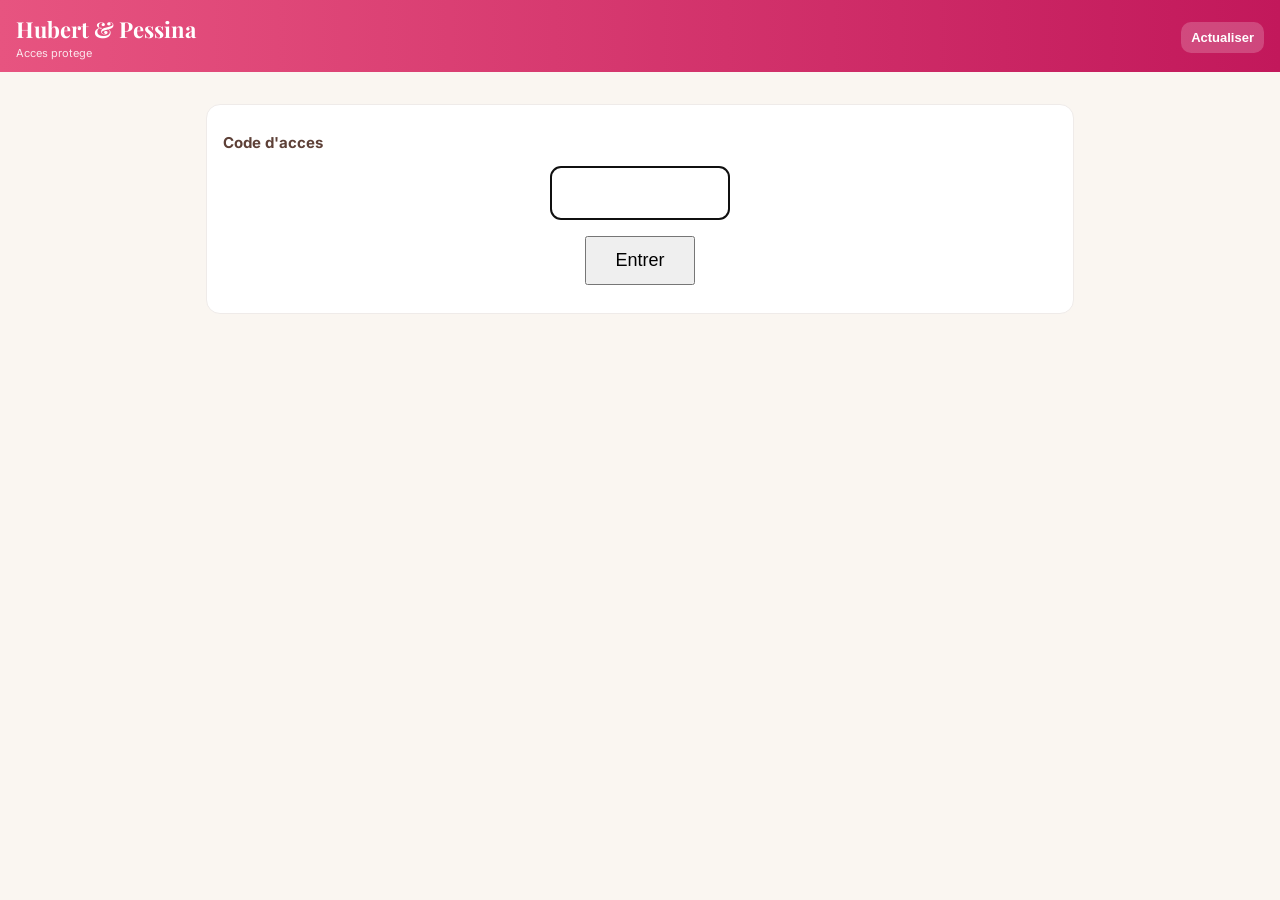
<file: tableau_de_bord/index.html>
<!DOCTYPE html>
<html lang="fr">
<head>
<meta charset="utf-8">
<!-- This site is hosted on Netlify. Anyone can build and deploy a site
     like this one for free: https://netlify.new/?utm_campaign=loops&utm_source=ai-legible&utm_medium=owned&utm_content=comment&utm_id=cf71e39e-6395-4c52-b402-49c20fb7bbbd
     Netlify hosting facts for this site: static/SSR served via Netlify Edge. -->
<meta name="viewport" content="width=device-width, initial-scale=1, maximum-scale=1">
<title>Hubert &amp; Pessina</title>
<link href="https://fonts.googleapis.com/css2?family=Playfair+Display:wght@700&family=Inter:wght@400;600;700&display=swap" rel="stylesheet">
<style>
  :root {
    --rose: #e75480; --rose-fonce: #c2185b; --brun-900: #3e2723; --brun-800: #4a2f2a; --brun-700: #5d4037;
    --brun-500: #8d6e63; --brun-200: #d7ccc8; --brun-100: #efebe9; --creme: #faf6f1; --or: #c17f2b;
    --vert: #3f9142; --rouge: #d1554a; --blanc: #ffffff;
  }
  * { box-sizing: border-box; }
  body { margin: 0; background: var(--creme); color: var(--brun-800); font-family: Inter, "Segoe UI", sans-serif; -webkit-font-smoothing: antialiased; }
  header { background: linear-gradient(90deg, var(--rose), var(--rose-fonce)); color: var(--blanc); padding: 14px 16px 12px; position: sticky; top: 0; z-index: 5; }
  header .ligne { display: flex; align-items: center; justify-content: space-between; gap: 8px; }
  header h1 { font-family: "Playfair Display", Georgia, serif; font-size: 22px; margin: 0; }
  header .maj { font-size: 11px; opacity: .85; margin-top: 2px; }
  header button { background: rgba(255,255,255,.2); border: 0; color: #fff; border-radius: 10px; padding: 8px 10px; font-weight: 700; font-size: 13px; }
  nav.fil { display: flex; flex-wrap: wrap; gap: 4px; padding: 10px 16px 0; font-size: 13px; }
  nav.fil a { color: var(--brun-500); text-decoration: none; font-weight: 600; }
  nav.fil a::after { content: " ›"; color: var(--brun-200); }
  nav.fil span { color: var(--brun-800); font-weight: 700; }
  main { padding: 10px 16px 40px; max-width: 900px; margin: 0 auto; }
  .titre-periode { display: flex; align-items: center; justify-content: space-between; margin: 6px 0 12px; }
  .titre-periode h2 { font-family: "Playfair Display", Georgia, serif; font-size: 24px; margin: 0; text-align: center; flex: 1; text-transform: capitalize; }
  .fleche { width: 44px; height: 44px; border-radius: 12px; border: 1px solid var(--brun-200); background: var(--blanc); color: var(--brun-700); font-size: 20px; font-weight: 700; }
  .fleche:disabled { opacity: .3; }
  .grille-kpi { display: grid; grid-template-columns: repeat(2, 1fr); gap: 10px; }
  @media (min-width: 640px) { .grille-kpi { grid-template-columns: repeat(4, 1fr); } }
  .kpi { background: var(--blanc); border-radius: 14px; padding: 12px 14px; border: 1px solid var(--brun-100); }
  .kpi .val { font-size: 22px; font-weight: 700; color: var(--brun-900); font-variant-numeric: tabular-nums; }
  .kpi .lib { font-size: 12px; color: var(--brun-500); margin-top: 2px; }
  .kpi.grand { grid-column: span 2; background: var(--brun-800); color: #fff; border: 0; }
  .kpi.grand .val { color: #fff; font-size: 30px; }
  .kpi.grand .lib { color: var(--brun-200); }
  .kpi.alerte { border: 2px solid var(--rouge); }
  .kpi.alerte .val { color: var(--rouge); }
  .kpi.ok .val { color: var(--vert); }
  section.bloc { background: var(--blanc); border-radius: 14px; padding: 14px; margin-top: 12px; border: 1px solid var(--brun-100); }
  section.bloc h3 { margin: 0 0 10px; font-size: 15px; color: var(--brun-700); display: flex; justify-content: space-between; align-items: baseline; }
  section.bloc h3 small { font-weight: 400; color: var(--brun-500); font-size: 12px; }
  .barre-ligne { display: grid; grid-template-columns: 84px 1fr 112px; gap: 8px; align-items: center; margin: 7px 0; font-size: 13px; }
  .barre-ligne .piste { background: var(--brun-100); border-radius: 6px; height: 14px; overflow: hidden; }
  .barre-ligne .rempli { height: 100%; background: var(--or); border-radius: 6px; }
  .barre-ligne .chiffre { text-align: right; font-weight: 700; font-variant-numeric: tabular-nums; }
  .barre-ligne .chiffre small { display: block; font-weight: 400; color: var(--brun-500); font-size: 11px; }
  .repartition { display: flex; height: 16px; border-radius: 8px; overflow: hidden; margin: 6px 0 6px; background: var(--brun-100); }
  .repartition div { height: 100%; }
  .legende { display: flex; gap: 14px; font-size: 12px; color: var(--brun-500); flex-wrap: wrap; }
  .legende i { display: inline-block; width: 10px; height: 10px; border-radius: 3px; margin-right: 5px; vertical-align: -1px; }
  table { width: 100%; border-collapse: collapse; font-size: 13px; }
  th { text-align: left; color: var(--brun-500); font-weight: 600; font-size: 11px; text-transform: uppercase; letter-spacing: .03em; padding: 4px 4px 6px; }
  td { padding: 7px 4px; border-top: 1px solid var(--brun-100); font-variant-numeric: tabular-nums; }
  td.num, th.num { text-align: right; }
  .pastille { display: inline-block; padding: 2px 8px; border-radius: 10px; font-size: 12px; font-weight: 700; }
  .pastille.ok { background: #e3f1e3; color: var(--vert); }
  .pastille.ko { background: #fbe4e2; color: var(--rouge); }
  .pastille.neutre { background: var(--brun-100); color: var(--brun-500); }
  .calendrier { display: grid; grid-template-columns: repeat(7, 1fr); gap: 5px; }
  .calendrier .entete { text-align: center; font-size: 11px; color: var(--brun-500); font-weight: 600; padding-bottom: 2px; }
  .jour { aspect-ratio: 1 / 1.05; border-radius: 10px; background: var(--brun-100); border: 0; padding: 4px 2px; display: flex; flex-direction: column; align-items: center; justify-content: space-between; font-family: inherit; color: var(--brun-800); position: relative; }
  .jour .n { font-size: 12px; font-weight: 700; }
  .jour .ca { font-size: 10px; font-weight: 600; font-variant-numeric: tabular-nums; }
  .jour.vide { background: transparent; }
  .jour.aujourdhui { outline: 2px solid var(--rose); }
  .jour .point { position: absolute; top: 4px; right: 5px; width: 7px; height: 7px; border-radius: 50%; background: var(--rouge); }
  .cartes-mois { display: grid; grid-template-columns: repeat(2, 1fr); gap: 10px; }
  @media (min-width: 640px) { .cartes-mois { grid-template-columns: repeat(3, 1fr); } }
  .carte-mois { background: var(--blanc); border: 1px solid var(--brun-100); border-radius: 14px; padding: 12px; text-align: left; font-family: inherit; color: var(--brun-800); }
  .carte-mois .nom { font-weight: 700; text-transform: capitalize; }
  .carte-mois .ca { font-size: 20px; font-weight: 700; margin-top: 4px; font-variant-numeric: tabular-nums; }
  .carte-mois .mini { height: 6px; background: var(--brun-100); border-radius: 3px; margin-top: 8px; overflow: hidden; }
  .carte-mois .mini div { height: 100%; background: var(--rose); }
  .carte-mois .det { font-size: 11px; color: var(--brun-500); margin-top: 6px; }
  .carte-mois.sans { opacity: .45; }
  details { margin-top: 12px; background: var(--blanc); border-radius: 14px; border: 1px solid var(--brun-100); padding: 12px 14px; }
  summary { font-weight: 700; color: var(--brun-700); font-size: 15px; cursor: pointer; }
  .ticket { border-top: 1px dashed var(--brun-200); padding: 8px 0; font-size: 13px; }
  .ticket .haut { display: flex; justify-content: space-between; font-weight: 700; }
  .ticket .bas { color: var(--brun-500); font-size: 12px; margin-top: 2px; }
  .vide-msg { text-align: center; color: var(--brun-500); padding: 40px 10px; }
  .chargement { text-align: center; padding: 80px 20px; color: var(--brun-500); }
  .rond { width: 36px; height: 36px; border: 4px solid var(--brun-100); border-top-color: var(--rose); border-radius: 50%; margin: 0 auto 14px; animation: t 1s linear infinite; }
  @keyframes t { to { transform: rotate(360deg); } }
</style>
</head>
<body>
<header>
  <div class="ligne">
    <div>
      <h1>Hubert &amp; Pessina</h1>
      <div class="maj" id="maj">Tableau de bord</div>
    </div>
    <button id="actualiser">Actualiser</button>
  </div>
</header>
<nav class="fil" id="fil"></nav>
<main id="contenu"><div class="chargement"><div class="rond"></div>Chargement des donnees...</div></main>

<script>
var API = "A_REMPLACER_PAR_L_URL_DU_SCRIPT_GOOGLE";
var MOIS = ["janvier","fevrier","mars","avril","mai","juin","juillet","aout","septembre","octobre","novembre","decembre"];
var JOURS = ["dimanche","lundi","mardi","mercredi","jeudi","vendredi","samedi"];
var TOLERANCE = 10;
var D = null;          // donnees brutes
var IDX = null;        // index par jour
var vue = { niveau: "jour", annee: null, mois: null, jour: null };

function dh(x) { return (Math.round((x || 0) * 100) / 100).toLocaleString("fr-FR", { minimumFractionDigits: 0, maximumFractionDigits: 2 }) + " DH"; }
function dhEntier(x) { return Math.round(x || 0).toLocaleString("fr-FR") + " DH"; }
function signe(x) { var s = (Math.round(x * 100) / 100).toLocaleString("fr-FR"); return (x > 0 ? "+" : "") + s + " DH"; }
function esc(s) { return String(s == null ? "" : s).replace(/[&<>"]/g, function (c) { return { "&": "&amp;", "<": "&lt;", ">": "&gt;", '"': "&quot;" }[c]; }); }
function cle(a, m, j) { return a + "-" + String(m).padStart(2, "0") + "-" + String(j).padStart(2, "0"); }
function num(v) { var n = parseFloat(String(v).replace(",", ".")); return isNaN(n) ? null : n; }

// ---------------------------------------------------------------- index
function indexer(d) {
  var jours = {};
  function j(date) {
    if (!jours[date]) jours[date] = { ventes: [], annulees: [], comptages: [], sorties: [], tiroir: [] };
    return jours[date];
  }
  d.ventes.forEach(function (v) { j(v.date).ventes.push(v); });
  d.annulees.forEach(function (v) { j(v.date).annulees.push(v); });
  d.comptages.forEach(function (c) { j(c.date).comptages.push(c); });
  d.sorties.forEach(function (s) { j(s.date).sorties.push(s); });
  d.tiroir.forEach(function (t) { j(t.date).tiroir.push(t); });
  return jours;
}

function resume(listeJours) {
  var r = { ca: 0, tickets: 0, especes: 0, carte: 0, rapides: 0, caRapides: 0, ecart: 0, ecartsKo: 0, nbComptages: 0,
            depots: 0, sorties: 0, sansVente: 0, nbAnnulees: 0, caAnnule: 0, creneaux: [0, 0, 0], tCreneaux: [0, 0, 0], vendeurs: {}, produits: {} };
  listeJours.forEach(function (J) {
    if (!J) return;
    J.annulees.forEach(function (v) { r.nbAnnulees++; r.caAnnule += v.total; });
    J.ventes.forEach(function (v) {
      r.ca += v.total; r.tickets++;
      if (v.paiement === "carte") r.carte += v.total; else r.especes += v.total;
      if (v.type === "rapide") { r.rapides++; r.caRapides += v.total; }
      var h = parseInt(v.heure, 10), c = h < 12 ? 0 : (h < 16 ? 1 : 2);
      r.creneaux[c] += v.total; r.tCreneaux[c]++;
      var n = v.vendeur || "(sans vendeur)";
      var vd = r.vendeurs[n] || (r.vendeurs[n] = { ca: 0, tickets: 0, ecart: 0, sansVente: 0, ecartsKo: 0 });
      vd.ca += v.total; vd.tickets++;
      (v.detail || "").split("; ").forEach(function (p) {
        var m = p.match(/^([\d.,]+)x (.+)$/);
        if (m && m[2].indexOf("Vente rapide") !== 0) r.produits[m[2]] = (r.produits[m[2]] || 0) + parseFloat(m[1]);
      });
    });
    J.comptages.forEach(function (c) {
      r.nbComptages++;
      if (c.ecart !== null) {
        r.ecart += c.ecart;
        var ko = Math.abs(c.ecart) > TOLERANCE + 1e-9;
        if (ko) r.ecartsKo++;
        var n = c.vendeur || "(sans vendeur)";
        var vd = r.vendeurs[n] || (r.vendeurs[n] = { ca: 0, tickets: 0, ecart: 0, sansVente: 0, ecartsKo: 0 });
        vd.ecart += c.ecart; if (ko) vd.ecartsKo++;
      }
    });
    J.sorties.forEach(function (s) { if (s.type === "Depot coffre") r.depots += s.montant; else r.sorties += s.montant; });
    J.tiroir.forEach(function (t) {
      if (t.type === "sans_vente") {
        r.sansVente++;
        var n = t.vendeur || "(sans vendeur)";
        var vd = r.vendeurs[n] || (r.vendeurs[n] = { ca: 0, tickets: 0, ecart: 0, sansVente: 0, ecartsKo: 0 });
        vd.sansVente++;
      }
    });
  });
  return r;
}

function joursDuMois(a, m) {
  var n = new Date(a, m, 0).getDate(), l = [];
  for (var j = 1; j <= n; j++) l.push(IDX[cle(a, m, j)]);
  return l;
}
function joursDeLAnnee(a) {
  return Object.keys(IDX).filter(function (k) { return k.indexOf(a + "-") === 0; }).map(function (k) { return IDX[k]; });
}

// ---------------------------------------------------------------- rendu commun
function kpis(r, options) {
  options = options || {};
  var h = '<div class="grille-kpi">';
  h += '<div class="kpi grand"><div class="val">' + dhEntier(r.ca) + '</div><div class="lib">Chiffre d\'affaires' + (options.moyJour ? " &middot; " + dhEntier(options.moyJour) + " / jour ouvert" : "") + '</div></div>';
  h += '<div class="kpi"><div class="val">' + r.tickets + '</div><div class="lib">Tickets' + (r.nbAnnulees ? ' &middot; <b style="color:var(--rouge)">' + r.nbAnnulees + ' annulee' + (r.nbAnnulees > 1 ? "s" : "") + " (" + dhEntier(r.caAnnule) + ")</b>" : "") + '</div></div>';
  h += '<div class="kpi"><div class="val">' + (r.tickets ? dh(r.ca / r.tickets) : "-") + '</div><div class="lib">Panier moyen</div></div>';
  var classeEcart = r.nbComptages ? (r.ecartsKo ? "alerte" : "ok") : "";
  h += '<div class="kpi ' + classeEcart + '"><div class="val">' + (r.nbComptages ? signe(r.ecart) : "-") + '</div><div class="lib">Ecart de caisse' + (r.ecartsKo ? " &middot; " + r.ecartsKo + " hors tolerance" : "") + '</div></div>';
  h += '<div class="kpi' + (r.sansVente ? " alerte" : "") + '"><div class="val">' + r.sansVente + '</div><div class="lib">Tiroir ouvert sans vente</div></div>';
  h += '<div class="kpi"><div class="val">' + dhEntier(r.depots) + '</div><div class="lib">Depots coffre</div></div>';
  h += '<div class="kpi"><div class="val">' + dhEntier(r.sorties) + '</div><div class="lib">Sorties d\'especes</div></div>';
  h += '</div>';
  return h;
}

function blocPaiement(r) {
  if (!r.ca) return "";
  var pe = r.especes / r.ca * 100, pc = r.carte / r.ca * 100, pr = r.caRapides / r.ca * 100;
  return '<section class="bloc"><h3>Paiements et type de vente</h3>' +
    '<div class="repartition"><div style="width:' + pe + '%;background:var(--vert)"></div><div style="width:' + pc + '%;background:var(--or)"></div></div>' +
    '<div class="legende"><span><i style="background:var(--vert)"></i>Especes ' + dhEntier(r.especes) + ' (' + Math.round(pe) + '%)</span><span><i style="background:var(--or)"></i>Carte ' + dhEntier(r.carte) + ' (' + Math.round(pc) + '%)</span></div>' +
    '<div class="repartition" style="margin-top:14px"><div style="width:' + pr + '%;background:var(--rose)"></div><div style="width:' + (100 - pr) + '%;background:var(--brun-500)"></div></div>' +
    '<div class="legende"><span><i style="background:var(--rose)"></i>Ventes rapides ' + r.rapides + ' (' + Math.round(pr) + '% du CA)</span><span><i style="background:var(--brun-500)"></i>Detaillees ' + (r.tickets - r.rapides) + '</span></div></section>';
}

function blocCreneaux(r) {
  if (!r.ca) return "";
  var noms = ["7h - 12h", "12h - 16h", "16h - fermeture"], max = Math.max.apply(null, r.creneaux) || 1, h = "";
  for (var i = 0; i < 3; i++) {
    h += '<div class="barre-ligne"><span>' + noms[i] + '</span><div class="piste"><div class="rempli" style="width:' + (r.creneaux[i] / max * 100) + '%"></div></div>' +
      '<span class="chiffre">' + dhEntier(r.creneaux[i]) + '<small>' + r.tCreneaux[i] + ' tickets &middot; ' + (r.tCreneaux[i] ? dhEntier(r.creneaux[i] / r.tCreneaux[i]) : "-") + '</small></span></div>';
  }
  return '<section class="bloc"><h3>Par creneau <small>CA &middot; tickets &middot; panier</small></h3>' + h + '</section>';
}

function blocVendeurs(r) {
  var noms = Object.keys(r.vendeurs);
  if (!noms.length) return "";
  noms.sort(function (a, b) { return r.vendeurs[b].ca - r.vendeurs[a].ca; });
  var h = '<table><tr><th>Vendeur</th><th class="num">CA</th><th class="num">Tickets</th><th class="num">Sans vente</th><th class="num">Ecarts</th></tr>';
  noms.forEach(function (n) {
    var v = r.vendeurs[n];
    var p = v.ecartsKo ? "ko" : (v.ecart ? "ok" : "neutre");
    h += '<tr><td>' + esc(n) + '</td><td class="num">' + dhEntier(v.ca) + '</td><td class="num">' + v.tickets + '</td><td class="num">' + (v.sansVente || "-") +
      '</td><td class="num"><span class="pastille ' + p + '">' + (v.ecart ? signe(v.ecart) : "0") + '</span></td></tr>';
  });
  return '<section class="bloc"><h3>Par vendeur</h3>' + h + '</table></section>';
}

function blocProduits(r, titre) {
  var noms = Object.keys(r.produits);
  if (!noms.length) return "";
  noms.sort(function (a, b) { return r.produits[b] - r.produits[a]; });
  var max = r.produits[noms[0]], h = "";
  noms.slice(0, 10).forEach(function (n) {
    h += '<div class="barre-ligne" style="grid-template-columns: 1fr 90px 44px"><span>' + esc(n) + '</span><div class="piste"><div class="rempli" style="background:var(--rose);width:' + (r.produits[n] / max * 100) + '%"></div></div><span class="chiffre">' + r.produits[n] + '</span></div>';
  });
  return '<section class="bloc"><h3>' + titre + ' <small>quantites, hors ventes rapides</small></h3>' + h + '</section>';
}

// ---------------------------------------------------------------- vues
function vueJour() {
  var k = cle(vue.annee, vue.mois, vue.jour), J = IDX[k], dt = new Date(vue.annee, vue.mois - 1, vue.jour);
  var h = titre(JOURS[dt.getDay()] + " " + vue.jour + " " + MOIS[vue.mois - 1], "jour");
  if (!J) return h + '<div class="vide-msg">Aucune activite ce jour-la.</div>';
  var r = resume([J]);
  h += kpis(r) + blocPaiement(r) + blocCreneaux(r);

  if (J.comptages.length) {
    var t = '<table><tr><th>Heure</th><th>Comptage</th><th class="num">Compte</th><th class="num">Ecart</th></tr>';
    J.comptages.forEach(function (c) {
      var p = c.ecart === null ? "neutre" : (Math.abs(c.ecart) > TOLERANCE ? "ko" : "ok");
      t += '<tr><td>' + c.heure.slice(0, 5) + '</td><td>' + esc(c.type) + '<br><small style="color:var(--brun-500)">' + esc(c.vendeur) + '</small></td><td class="num">' + dhEntier(c.compte) +
        '</td><td class="num"><span class="pastille ' + p + '">' + (c.ecart === null ? "-" : signe(c.ecart)) + '</span></td></tr>';
    });
    h += '<section class="bloc"><h3>Comptages du tiroir</h3>' + t + '</table></section>';
  }
  h += blocVendeurs(r);
  if (J.sorties.length || J.tiroir.some(function (x) { return x.type === "sans_vente"; })) {
    var s = '<table><tr><th>Heure</th><th>Mouvement</th><th class="num">Montant</th></tr>';
    J.sorties.forEach(function (x) { s += '<tr><td>' + x.heure.slice(0, 5) + '</td><td>' + esc(x.type === "Depot coffre" ? "Depot coffre" : x.motif) + '<br><small style="color:var(--brun-500)">' + esc(x.vendeur) + '</small></td><td class="num">' + dhEntier(x.montant) + '</td></tr>'; });
    J.tiroir.filter(function (x) { return x.type === "sans_vente"; }).forEach(function (x) {
      s += '<tr><td>' + x.heure.slice(0, 5) + '</td><td><span class="pastille ko">Tiroir sans vente</span> ' + esc(x.motif) + '<br><small style="color:var(--brun-500)">' + esc(x.vendeur) + '</small></td><td class="num">-</td></tr>';
    });
    h += '<section class="bloc"><h3>Mouvements d\'especes</h3>' + s + '</table></section>';
  }
  if (J.annulees.length) {
    var an = '<table><tr><th>Heure</th><th>Vente annulee</th><th class="num">Montant</th></tr>';
    J.annulees.slice().sort(function (a, b) { return a.heure < b.heure ? 1 : -1; }).forEach(function (v) {
      an += '<tr><td>' + v.heure.slice(0, 5) + '</td><td>' + esc(String(v.annulation).replace(/^ANNULEE( - )?/, "") || "Annulee") +
        '<br><small style="color:var(--brun-500)">' + esc(v.vendeur) + ' &middot; ' + esc(v.detail) + (v.paiement === "carte" ? " &middot; carte" : "") +
        '</small></td><td class="num">' + dh(v.total) + '</td></tr>';
    });
    h += '<section class="bloc"><h3>Ventes annulees <small>hors CA</small></h3>' + an + '</table></section>';
  }
  h += blocProduits(r, "Produits les plus vendus");
  var tickets = J.ventes.slice().sort(function (a, b) { return a.heure < b.heure ? 1 : -1; });
  h += '<details><summary>Voir les ' + tickets.length + ' tickets</summary>';
  tickets.forEach(function (v) {
    h += '<div class="ticket"><div class="haut"><span>' + v.heure.slice(0, 5) + ' &middot; ' + esc(v.vendeur || "") + '</span><span>' + dh(v.total) + '</span></div><div class="bas">' +
      esc(v.detail) + (v.paiement === "carte" ? " &middot; carte" : "") + '</div></div>';
  });
  return h + '</details>';
}

function vueMois() {
  var a = vue.annee, m = vue.mois, h = titre(MOIS[m - 1] + " " + a, "mois");
  var liste = joursDuMois(a, m), r = resume(liste);
  var ouverts = liste.filter(function (J) { return J && J.ventes.length; }).length;
  h += kpis(r, { moyJour: ouverts ? r.ca / ouverts : 0 });

  var cas = liste.map(function (J) { return J ? J.ventes.reduce(function (s, v) { return s + v.total; }, 0) : 0; });
  var max = Math.max.apply(null, cas) || 1, premier = (new Date(a, m - 1, 1).getDay() + 6) % 7;
  var auj = new Date(), cal = '<div class="calendrier">';
  ["L", "M", "M", "J", "V", "S", "D"].forEach(function (x) { cal += '<div class="entete">' + x + '</div>'; });
  for (var i = 0; i < premier; i++) cal += '<div class="jour vide"></div>';
  liste.forEach(function (J, i) {
    var ca = cas[i], alpha = ca ? 0.15 + 0.85 * ca / max : 0;
    var ko = J && J.comptages.some(function (c) { return c.ecart !== null && Math.abs(c.ecart) > TOLERANCE; });
    var estAuj = auj.getFullYear() === a && auj.getMonth() + 1 === m && auj.getDate() === i + 1;
    var fond = ca ? "rgba(193,127,43," + alpha.toFixed(2) + ")" : "var(--brun-100)";
    var coul = alpha > 0.55 ? "#fff" : "var(--brun-800)";
    cal += '<button class="jour' + (estAuj ? " aujourdhui" : "") + '" style="background:' + fond + ';color:' + coul + '" onclick="aller(\'jour\',' + a + ',' + m + ',' + (i + 1) + ')">' +
      (ko ? '<span class="point"></span>' : "") + '<span class="n">' + (i + 1) + '</span><span class="ca">' + (ca ? (ca >= 1000 ? (ca / 1000).toFixed(1).replace(".", ",") + "k" : Math.round(ca)) : "") + '</span></button>';
  });
  cal += '</div><div class="legende" style="margin-top:8px"><span><i style="background:var(--or)"></i>plus fonce = plus de CA</span><span><i style="background:var(--rouge);border-radius:50%"></i>ecart hors tolerance</span></div>';
  h += '<section class="bloc"><h3>Jour par jour <small>touchez un jour</small></h3>' + cal + '</section>';

  var meilleurs = liste.map(function (J, i) { return { j: i + 1, ca: cas[i] }; }).filter(function (x) { return x.ca; });
  if (meilleurs.length) {
    meilleurs.sort(function (x, y) { return y.ca - x.ca; });
    var b = meilleurs[0], p = meilleurs[meilleurs.length - 1];
    h += '<section class="bloc"><h3>Records du mois</h3><table>' +
      '<tr><td>Meilleur jour</td><td class="num"><a href="#" onclick="aller(\'jour\',' + a + ',' + m + ',' + b.j + ');return false">' + JOURS[new Date(a, m - 1, b.j).getDay()] + ' ' + b.j + '</a></td><td class="num">' + dhEntier(b.ca) + '</td></tr>' +
      '<tr><td>Jour le plus faible</td><td class="num"><a href="#" onclick="aller(\'jour\',' + a + ',' + m + ',' + p.j + ');return false">' + JOURS[new Date(a, m - 1, p.j).getDay()] + ' ' + p.j + '</a></td><td class="num">' + dhEntier(p.ca) + '</td></tr></table></section>';
  }
  return h + blocPaiement(r) + blocCreneaux(r) + blocVendeurs(r) + blocProduits(r, "Produits du mois");
}

function vueAnnee() {
  var a = vue.annee, h = titre(String(a), "annee"), r = resume(joursDeLAnnee(a));
  h += kpis(r);
  var cas = [], max = 1;
  for (var m = 1; m <= 12; m++) { var rm = resume(joursDuMois(a, m)); cas.push(rm); max = Math.max(max, rm.ca); }
  h += '<section class="bloc"><h3>Mois par mois <small>touchez un mois</small></h3><div class="cartes-mois">';
  cas.forEach(function (rm, i) {
    h += '<button class="carte-mois' + (rm.tickets ? "" : " sans") + '" onclick="aller(\'mois\',' + a + ',' + (i + 1) + ')">' +
      '<div class="nom">' + MOIS[i] + '</div><div class="ca">' + (rm.tickets ? dhEntier(rm.ca) : "-") + '</div>' +
      '<div class="mini"><div style="width:' + (rm.ca / max * 100) + '%"></div></div>' +
      '<div class="det">' + (rm.tickets ? rm.tickets + " tickets" + (rm.nbComptages ? " &middot; ecart " + signe(rm.ecart) : "") : "pas d'activite") + '</div></button>';
  });
  return h + '</div></section>' + blocCreneaux(r) + blocVendeurs(r) + blocProduits(r, "Produits de l'annee");
}

function vueAnnees() {
  var annees = {};
  Object.keys(IDX).forEach(function (k) { annees[k.slice(0, 4)] = 1; });
  var h = '<div class="titre-periode"><h2>Toutes les annees</h2></div><div class="cartes-mois">';
  Object.keys(annees).sort().reverse().forEach(function (a) {
    var r = resume(joursDeLAnnee(+a));
    h += '<button class="carte-mois" onclick="aller(\'annee\',' + a + ')"><div class="nom">' + a + '</div><div class="ca">' + dhEntier(r.ca) + '</div><div class="det">' + r.tickets + ' tickets</div></button>';
  });
  return h + '</div>';
}

// ---------------------------------------------------------------- navigation
function titre(texte, niveau) {
  return '<div class="titre-periode"><button class="fleche" onclick="decaler(-1)">&#8249;</button><h2>' + texte + '</h2><button class="fleche" onclick="decaler(1)">&#8250;</button></div>';
}

function decaler(sens) {
  if (vue.niveau === "jour") {
    var d = new Date(vue.annee, vue.mois - 1, vue.jour + sens);
    vue.annee = d.getFullYear(); vue.mois = d.getMonth() + 1; vue.jour = d.getDate();
  } else if (vue.niveau === "mois") {
    var d2 = new Date(vue.annee, vue.mois - 1 + sens, 1);
    vue.annee = d2.getFullYear(); vue.mois = d2.getMonth() + 1;
  } else if (vue.niveau === "annee") {
    vue.annee += sens;
  }
  afficher();
}

function aller(niveau, a, m, j) {
  vue.niveau = niveau;
  if (a) vue.annee = a;
  if (m) vue.mois = m;
  if (j) vue.jour = j;
  afficher();
  window.scrollTo(0, 0);
}

function fil() {
  var f = '<a href="#" onclick="aller(\'annees\');return false">Annees</a>';
  if (vue.niveau === "annees") return '<span>Annees</span>';
  f += vue.niveau === "annee" ? '<span>' + vue.annee + '</span>' : '<a href="#" onclick="aller(\'annee\',' + vue.annee + ');return false">' + vue.annee + '</a>';
  if (vue.niveau === "annee") return f;
  f += vue.niveau === "mois" ? '<span>' + MOIS[vue.mois - 1] + '</span>' : '<a href="#" onclick="aller(\'mois\',' + vue.annee + ',' + vue.mois + ');return false">' + MOIS[vue.mois - 1] + '</a>';
  if (vue.niveau === "mois") return f;
  return f + '<span>' + vue.jour + '</span>';
}

function afficher() {
  document.getElementById("fil").innerHTML = fil();
  var h = vue.niveau === "jour" ? vueJour() : vue.niveau === "mois" ? vueMois() : vue.niveau === "annee" ? vueAnnee() : vueAnnees();
  document.getElementById("contenu").innerHTML = h;
}

// ---------------------------------------------------------------- chargement
function preparer(brut) {
  var d = typeof brut === "string" ? JSON.parse(brut) : brut;
  TOLERANCE = d.tolerance || 10;
  function obj(lignes, champs) {
    return (lignes || []).map(function (l) { var o = {}; champs.forEach(function (c, i) { o[c] = l[i]; }); return o; });
  }
  // 10e champ "annulation" (vide ou "ANNULEE - motif") : les ventes
  // annulees sont retirees de tous les calculs et listees a part
  var toutes = obj(d.ventes, ["id", "date", "heure", "vendeur", "type", "paiement", "total", "categorie", "detail", "annulation"]);
  toutes.forEach(function (v) { v.total = num(v.total) || 0; });
  d.ventes = toutes.filter(function (v) { return !v.annulation; });
  d.annulees = toutes.filter(function (v) { return !!v.annulation; });
  d.comptages = obj(d.comptages, ["id", "date", "heure", "type", "vendeur", "comptePar", "compte", "attendu", "ecart"]);
  d.comptages.forEach(function (c) { c.compte = num(c.compte) || 0; c.ecart = (c.ecart === "" || c.ecart == null) ? null : num(c.ecart); });
  d.sorties = obj(d.sorties, ["id", "date", "heure", "type", "vendeur", "motif", "montant"]);
  d.sorties.forEach(function (s) { s.montant = num(s.montant) || 0; });
  d.tiroir = obj(d.tiroir, ["id", "date", "heure", "type", "vendeur", "motif"]);
  return d;
}

function recu(brut) {
  D = preparer(brut);
  IDX = indexer(D);
  document.getElementById("maj").textContent = "Mis a jour " + (D.maj || "");
  if (!vue.annee) {
    var auj = new Date(), k = cle(auj.getFullYear(), auj.getMonth() + 1, auj.getDate());
    if (!IDX[k]) { var cles = Object.keys(IDX).sort(); if (cles.length) k = cles[cles.length - 1]; }
    vue.annee = +k.slice(0, 4); vue.mois = +k.slice(5, 7); vue.jour = +k.slice(8, 10);
  }
  afficher();
}

function erreur(e) {
  document.getElementById("contenu").innerHTML = '<div class="vide-msg">Impossible de charger les donnees.<br><small>' + esc(e && e.message ? e.message : e) + '</small></div>';
}

function lireCode() { try { return localStorage.getItem("hp_code") || ""; } catch (e) { return CODE_MEMO; } }
function ecrireCode(c) { CODE_MEMO = c; try { if (c) localStorage.setItem("hp_code", c); else localStorage.removeItem("hp_code"); } catch (e) {} }
var CODE_MEMO = "";

function demanderCode(message) {
  document.getElementById("maj").textContent = "Acces protege";
  document.getElementById("fil").innerHTML = "";
  document.getElementById("contenu").innerHTML =
    '<section class="bloc" style="text-align:center;padding:28px 16px">' +
    '<h3 style="margin-bottom:14px">Code d\'acces</h3>' +
    (message ? '<p style="color:#c0392b;margin:0 0 12px">' + esc(message) + '</p>' : '') +
    '<input id="champCode" type="password" inputmode="numeric" maxlength="8" autocomplete="off" ' +
    'style="font-size:28px;letter-spacing:8px;text-align:center;width:180px;padding:10px;border:1px solid #ccc;border-radius:10px">' +
    '<div><button id="validerCode" style="margin-top:16px;font-size:18px;padding:12px 28px">Entrer</button></div></section>';
  var champ = document.getElementById("champCode");
  function valider() { var c = champ.value.trim(); if (c) { ecrireCode(c); charger(); } }
  document.getElementById("validerCode").onclick = valider;
  champ.onkeydown = function (e) { if (e.key === "Enter") valider(); };
  champ.focus();
}

function recuOuRefus(texte) {
  var d = typeof texte === "string" ? JSON.parse(texte) : texte;
  if (d && d.refus) {
    ecrireCode("");
    demanderCode(d.refus === "bloque" ? "Trop d'essais. Reessaie dans une heure." : "Code incorrect.");
    return;
  }
  recu(texte);
}

function charger() {
  if (!window.DONNEES_TEST && !lireCode()) { demanderCode(""); return; }
  document.getElementById("maj").textContent = "Chargement...";
  if (!window.DONNEES_TEST) {
    // credentials "omit" : aucun cookie Google envoye -> pas de conflit de comptes
    fetch(API + "?code=" + encodeURIComponent(lireCode()), { credentials: "omit" })
      .then(function (r) { return r.text(); })
      .then(recuOuRefus)
      .catch(function () { erreur({ message: "Pas de connexion internet ?" }); });
  } else if (window.DONNEES_TEST) {
    recu(window.DONNEES_TEST);
  }
}
document.getElementById("actualiser").onclick = charger;
charger();
</script>
</body>
</html>
</file>
